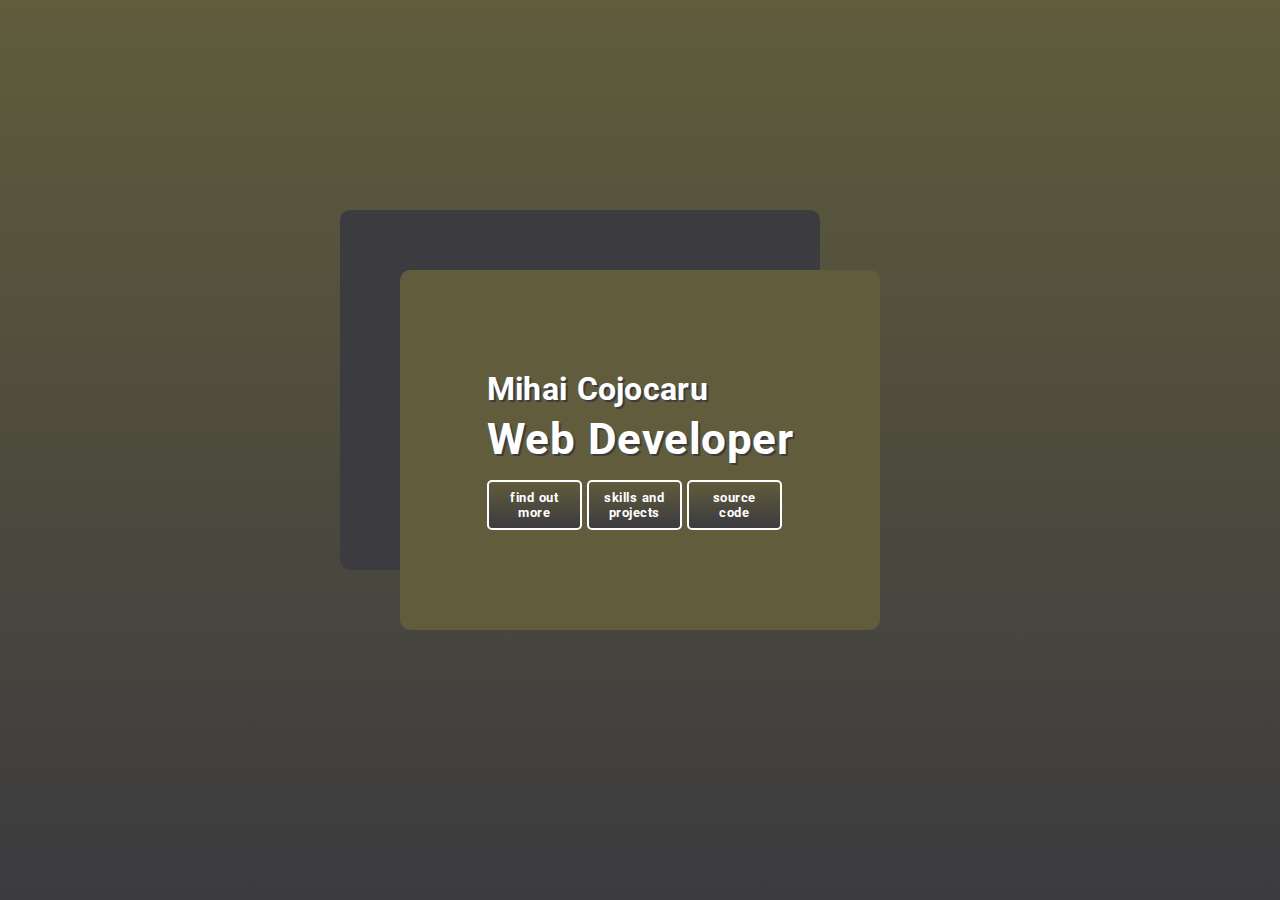
<file: index.html>
<!DOCTYPE html>
<html lang="en">

<head>
  <meta charset="UTF-8" />
  <meta http-equiv="X-UA-Compatible" content="IE=edge" />
  <meta name="viewport" content="width=device-width, initial-scale=1.0" />
  <link rel="stylesheet" href="./style.css" />
  <title>Mihai Cojocaru</title>
</head>

<body>
  <main>
    <section>
      <div>
        <h1>Mihai Cojocaru</h1>
        <h2>Web Developer</h2>
        <div class="links">
            <a href="./about/about.html">find out more</a>
            <a href="./skills-projects/skills-projects.html">skills and projects</a>
            <a href="https://github.com/WIHVI/personal-portofolio" target="_blank">source code</a>
        </div>
      </div>
    </section>
  </main>
</body>

</html>
</file>
<file: style.css>
@import url('https://fonts.googleapis.com/css2?family=Roboto&display=swap');

* {
    box-sizing: border-box;
    margin: 0;
    padding: 0;
    font-family: 'Roboto', sans-serif;
}

html,
body {
    height: 100%;
}

main {
    background: #3C3B3F;
    background: -webkit-linear-gradient(to bottom, #605C3C, #3C3B3F);
    background: linear-gradient(to bottom, #605C3C, #3C3B3F);
    height: 100%;
    display: flex;
    justify-content: center;
    align-items: center;
}

section {
    -webkit-box-shadow: -60px -60px 0px 0px rgba(60, 59, 63, 1);
    -moz-box-shadow: -60px -60px 0px 0px rgba(60, 59, 63, 1);
    box-shadow: -60px -60px 0px 0px rgba(60, 59, 63, 1);
    background: #605C3C;
    height: 360px;
    max-width: 480px;
    flex-grow: 1;
    display: flex;
    justify-content: center;
    align-items: center;
    border-radius: 10px;
}

h1 {
    text-shadow: 2px 2px 0px #3C3B3F;
    font-size: 32px;
    color: #fff;
    margin-bottom: 5px;
    letter-spacing: 0.3px;
    word-spacing: 1px;
}

h2 {
    text-shadow: 2px 2px 0px #3C3B3F;
    color: #fff;
    margin-bottom: 15px;
    font-size: 44px;
    letter-spacing: 0.5px;
    word-spacing: 1px;
}

.links {
    display: flex;
    gap: 5px;
}

a {
    background: #3C3B3F;
    background: -webkit-linear-gradient(to bottom, #605C3C, #3C3B3F);
    background: linear-gradient(to bottom, #605C3C, #3C3B3F);
    border-radius: 5px;
    color: #fff;
    padding: 8px;
    border: 2px solid #fff;
    font-size: 13px;
    font-weight: bold;
    transition: all 0.5s ease;
    text-decoration: none;
    letter-spacing: 0.5px;
    word-spacing: 1px;
    text-align: center;
    width: 95px;
}

a:hover {
    background: #fff;
    color: #3C3B3F;
    border: 2px solid #fff;
    transition: all 0.5s ease;
}

@media screen and (max-width: 610px) {
    section {
        -webkit-box-shadow: 0px -60px 0px 0px rgba(60,59,63,1);
        -moz-box-shadow: 0px -60px 0px 0px rgba(60,59,63,1);
        box-shadow: 0px -60px 0px 0px rgba(60,59,63,1);
    }
}

@media screen and (max-width: 480px) {
    section {
        box-shadow: none;
        height: 100%;
        max-width: 100%;
        background: #3C3B3F;
        background: -webkit-linear-gradient(to bottom, #605C3C, #3C3B3F);
        background: linear-gradient(to bottom, #605C3C, #3C3B3F);
    }
}
</file>
